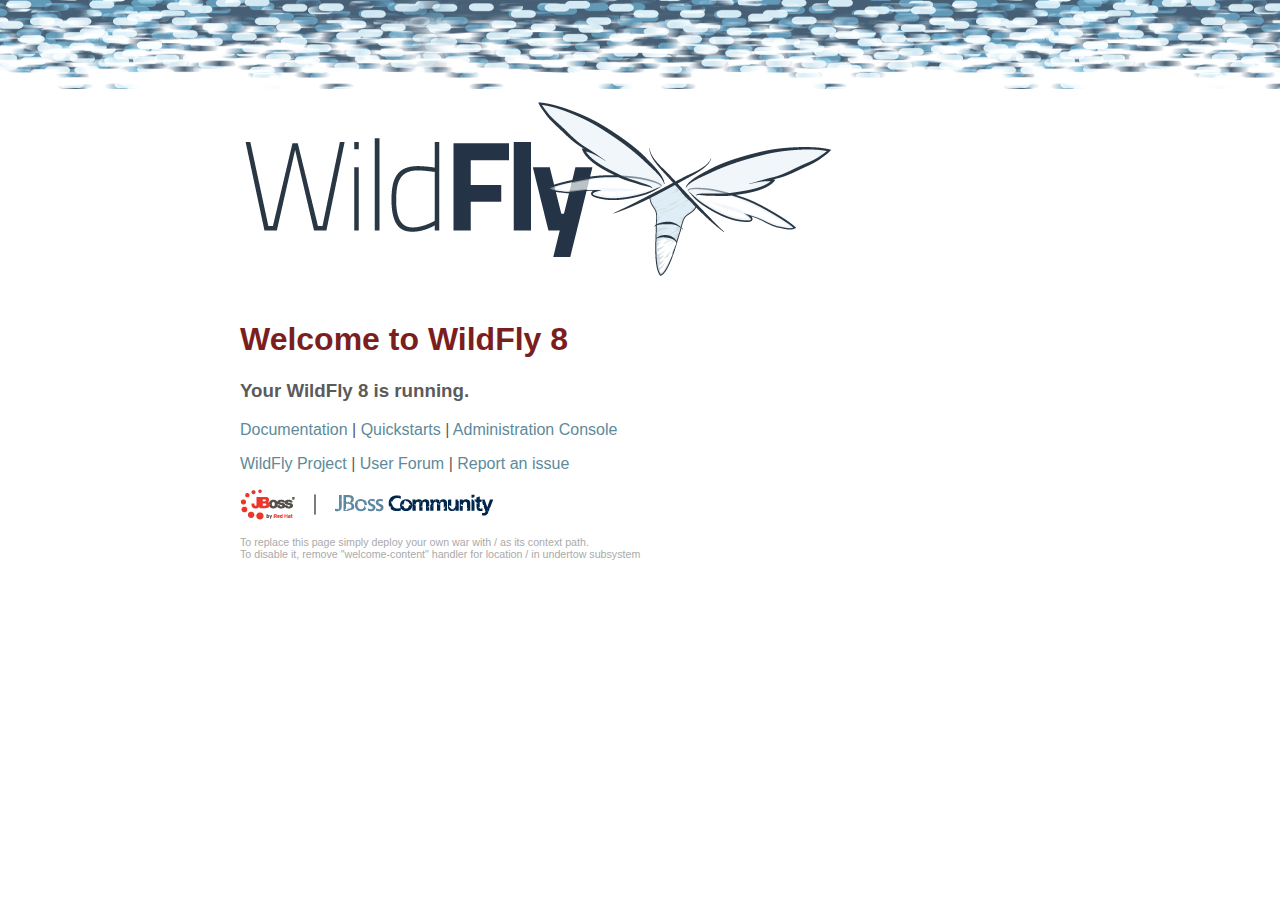
<file: wildfly-8.1.0.Final/welcome-content/index.html>
<!--
  ~ JBoss, Home of Professional Open Source.
  ~ Copyright (c) 2011, Red Hat, Inc., and individual contributors
  ~ as indicated by the @author tags. See the copyright.txt file in the
  ~ distribution for a full listing of individual contributors.
  ~
  ~ This is free software; you can redistribute it and/or modify it
  ~ under the terms of the GNU Lesser General Public License as
  ~ published by the Free Software Foundation; either version 2.1 of
  ~ the License, or (at your option) any later version.
  ~
  ~ This software is distributed in the hope that it will be useful,
  ~ but WITHOUT ANY WARRANTY; without even the implied warranty of
  ~ MERCHANTABILITY or FITNESS FOR A PARTICULAR PURPOSE. See the GNU
  ~ Lesser General Public License for more details.
  ~
  ~ You should have received a copy of the GNU Lesser General Public
  ~ License along with this software; if not, write to the Free
  ~ Software Foundation, Inc., 51 Franklin St, Fifth Floor, Boston, MA
  ~ 02110-1301 USA, or see the FSF site: http://www.fsf.org.
  -->
<!DOCTYPE html PUBLIC "-//W3C//DTD HTML 4.01 Transitional//EN">

<html>
<head>
    <title>Welcome to WildFly Application Server 8</title>
    <link rel="shortcut icon" href="favicon.ico" type="image/x-icon">
    <link rel="StyleSheet" href="wildfly.css" type="text/css">
</head>

<body>
<div class="wrapper">
    <div class="content">
        <div class="logo">
                <img src="wildfly_logo.png" alt="WildFly 8... it's here." border="0" />
        </div>
        <h1>Welcome to WildFly 8</h1>

        <h3>Your WildFly 8 is running.</h3>

        <p><a href="documentation.html">Documentation</a> | <a href="http://github.com/wildfly/quickstart">Quickstarts</a> | <a href="/console">Administration
            Console</a> </p>

        <p><a href="http://wildfly.org">WildFly Project</a> |
            <a href="https://community.jboss.org/en/wildfly">User Forum</a> |
            <a href="https://issues.jboss.org/browse/WFLY">Report an issue</a></p>
        <p class="logos"><a href="http://jboss.org"><img src="jboss_community.png" alt="JBoss and JBoss Community" width=
                "254" height="31" border="0"></a></p>

        <p class="note">To replace this page simply deploy your own war with / as its context path.<br />
            To disable it, remove "welcome-content" handler for location / in undertow subsystem</p>
    </div>
</div>
</body>
</html>
</file>
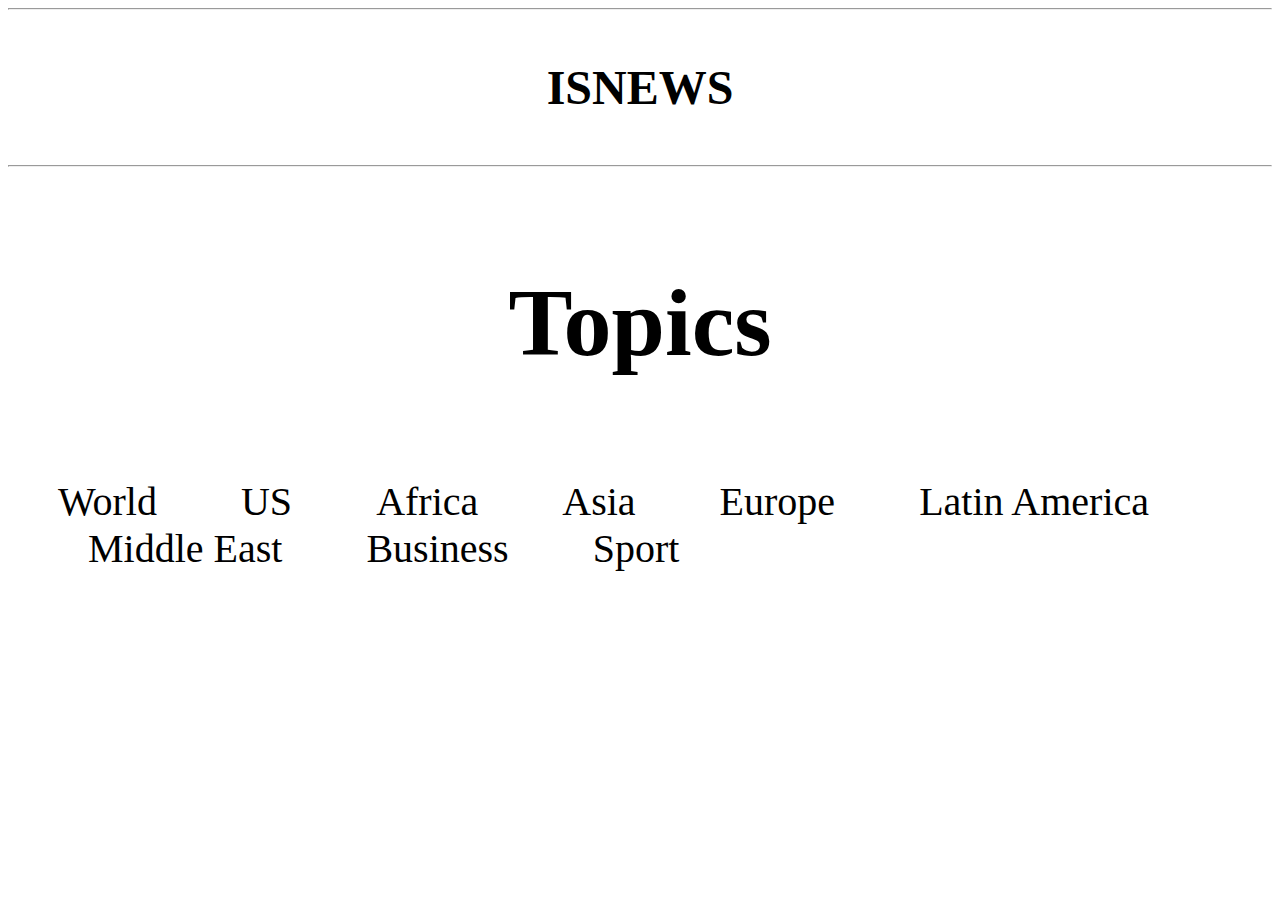
<file: Project/main.html>
<!DOCTYPE html>
<html lang="en">
  <head>

    <meta charset="utf-8">
    <meta http-equiv="X-UA-Compatible" content="IE=edge">
    <meta name="viewport" content="width=device-width, initial-scale=1">
    <meta name="description" content="">
    <meta name="author" content="">

    <title>ISNEWS</title>

   
    <link type="text/css" rel="stylesheet" src="css/bootstrap-theme.min.css">
    <link type="text/css" rel="stylesheet" src="css/bootstrap.min.css">
    <link type="text/css" rel="stylesheet" src="css/blog.css">
    <script src="js/jquery-1.11.1.min.js"></script>
    <script src="js/bootstrap.min.js"></script>

  </head>

  <body>

    <hr>
      <center><h1 style="margin-top:50px; margin-bottom:50px;font-size:300%;">ISNEWS</h1></center>
    <hr>

    <div class="container">
      <div class="blog-header">
        <center><h1  class="blog-title" style="margin-top:100px; font-size:600%;">Topics</h1></center>
      </div>
      <div class="row">
        <div class="col-sm-8 blog-main">
          <div class="blog-post" style="margin-top:100px">
            <a href="WORLD.html" style="text-decoration: none; font-size:250%;color:#000000;margin-left:50px">World</a>
            <a href="U_S.html" style="text-decoration: none; font-size:250%;color:#000000;margin-left:80px">US</a>
            <a href="AFRICA.html" style="text-decoration: none; font-size:250%;color:#000000;margin-left:80px">Africa</a> 
            <a href="ASIA.html" style="text-decoration: none; font-size:250%;color:#000000;margin-left:80px">Asia</a> 
            <a href="EUROPE.html" style="text-decoration: none; font-size:250%;color:#000000;margin-left:80px">Europe</a> 
            <a href="LATIN_AMERICA.html" style="text-decoration: none; font-size:250%;color:#000000;margin-left:80px">Latin America</a>
            <a href="MIDDLE_EAST.html" style="text-decoration: none; font-size:250%;color:#000000;margin-left:80px">Middle East</a>
            <a href="BUSINESS.html" style="text-decoration: none; font-size:250%;color:#000000;margin-left:80px">Business</a>
            <a href="WORLD_SPORT.html" style="text-decoration: none; font-size:250%;color:#000000;margin-left:80px;margin-right:50px">Sport</a>
          </div>
        </div>
      </div>
    </div>

    <script src="js/jquery-1.11.1.min.js"></script>
    <script src="js/bootstrap.min.js"></script>

  </body>
</html>
</file>
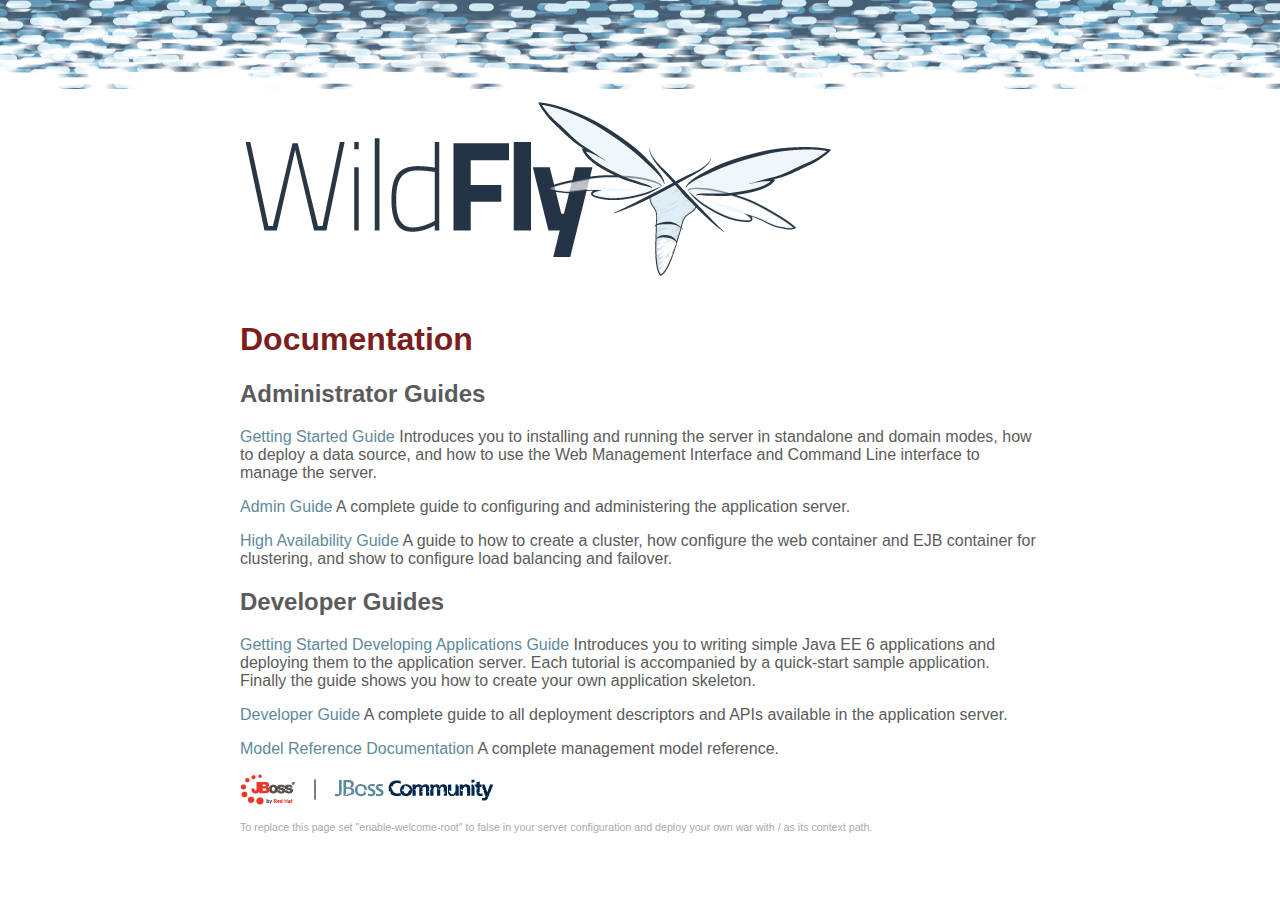
<file: wildfly-8.1.0.Final/welcome-content/documentation.html>
<!--
  ~ JBoss, Home of Professional Open Source.
  ~ Copyright (c) 2011, Red Hat, Inc., and individual contributors
  ~ as indicated by the @author tags. See the copyright.txt file in the
  ~ distribution for a full listing of individual contributors.
  ~
  ~ This is free software; you can redistribute it and/or modify it
  ~ under the terms of the GNU Lesser General Public License as
  ~ published by the Free Software Foundation; either version 2.1 of
  ~ the License, or (at your option) any later version.
  ~
  ~ This software is distributed in the hope that it will be useful,
  ~ but WITHOUT ANY WARRANTY; without even the implied warranty of
  ~ MERCHANTABILITY or FITNESS FOR A PARTICULAR PURPOSE. See the GNU
  ~ Lesser General Public License for more details.
  ~
  ~ You should have received a copy of the GNU Lesser General Public
  ~ License along with this software; if not, write to the Free
  ~ Software Foundation, Inc., 51 Franklin St, Fifth Floor, Boston, MA
  ~ 02110-1301 USA, or see the FSF site: http://www.fsf.org.
  -->
<!DOCTYPE html PUBLIC "-//W3C//DTD HTML 4.01 Transitional//EN">

<html>
<head>
    <title>WildFly 8 Documentation</title>
    <link rel="shortcut icon" href="favicon.ico" type="image/x-icon">
    <link rel="stylesheet" href="wildfly.css" type="text/css">
</head>

<body>
<div class="wrapper">
    <div class="content">
        <div class="logo">
            <img src="wildfly_logo.png" alt="WildFly 8... it's here." border="0"/>
        </div>
        <h1>Documentation</h1>

        <h2>Administrator Guides</h2>

        <p><a href="https://docs.jboss.org/author/display/WFLY8/Getting+Started+Guide" target="_blank">Getting Started Guide</a> Introduces
            you to installing and running the server in standalone and domain modes, how to deploy a data source, and
            how to use the Web Management Interface and Command Line interface to manage the server.</p>

        <p><a href="https://docs.jboss.org/author/display/WFLY8/Admin+Guide" target="_blank">Admin Guide</a> A complete guide to
            configuring and administering the application server.</p>

        <p><a href="https://docs.jboss.org/author/display/WFLY8/High+Availability+Guide" target="_blank">High Availability Guide</a> A guide
            to how to create a cluster, how configure the web container and EJB container for clustering, and show to configure load balancing
            and failover.</p>

        <h2>Developer Guides</h2>

        <p><a href="https://docs.jboss.org/author/display/WFLY8/Getting+Started+Developing+Applications+Guide" target="_blank">Getting Started
            Developing Applications Guide</a> Introduces you to writing simple Java EE 6 applications and deploying them to the
            application server. Each tutorial is accompanied by a quick-start sample application. Finally the guide shows you
            how to create your own application skeleton.</p>

        <p><a href="https://docs.jboss.org/author/display/WFLY8/Developer+Guide" target="_blank">Developer Guide</a> A
            complete guide to all deployment descriptors and APIs available in the application server.</p>

        <p><a href="http://wildscribe.github.io/" target="_blank">Model Reference Documentation</a> A
            complete management model reference.</p>

        <p class="logos"><a href="http://jboss.org"><img src="jboss_community.png" alt="JBoss and JBoss Community" width="254" height="31" border="0"></a></p>

        <p class="note">To replace this page set "enable-welcome-root" to false in your server configuration and deploy
            your own war with / as its context path.</p>
    </div>
</div>
</body>
</html>
</file>
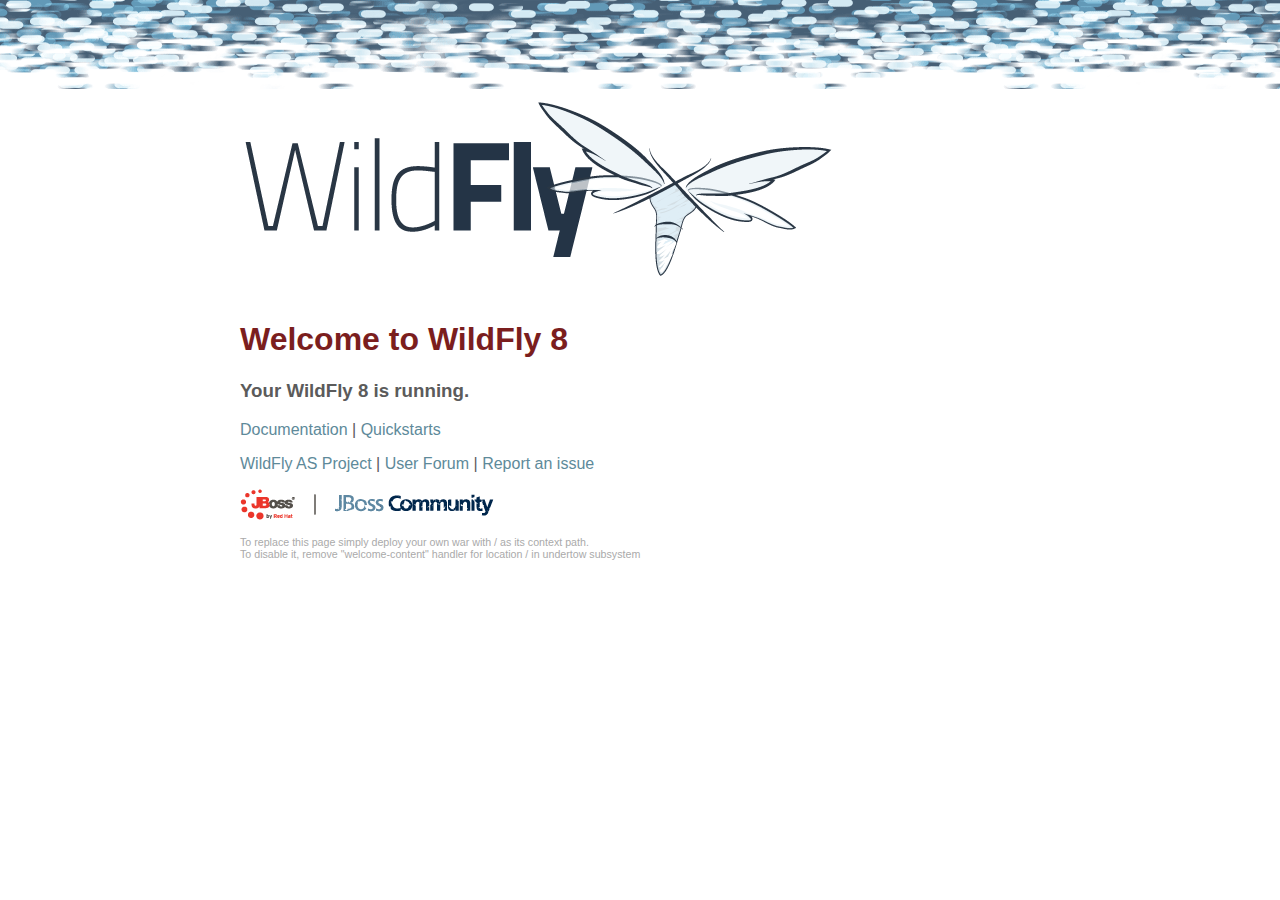
<file: wildfly-8.1.0.Final/welcome-content/index_noconsole.html>
<!--
  ~ JBoss, Home of Professional Open Source.
  ~ Copyright (c) 2011, Red Hat, Inc., and individual contributors
  ~ as indicated by the @author tags. See the copyright.txt file in the
  ~ distribution for a full listing of individual contributors.
  ~
  ~ This is free software; you can redistribute it and/or modify it
  ~ under the terms of the GNU Lesser General Public License as
  ~ published by the Free Software Foundation; either version 2.1 of
  ~ the License, or (at your option) any later version.
  ~
  ~ This software is distributed in the hope that it will be useful,
  ~ but WITHOUT ANY WARRANTY; without even the implied warranty of
  ~ MERCHANTABILITY or FITNESS FOR A PARTICULAR PURPOSE. See the GNU
  ~ Lesser General Public License for more details.
  ~
  ~ You should have received a copy of the GNU Lesser General Public
  ~ License along with this software; if not, write to the Free
  ~ Software Foundation, Inc., 51 Franklin St, Fifth Floor, Boston, MA
  ~ 02110-1301 USA, or see the FSF site: http://www.fsf.org.
  -->
<!DOCTYPE html PUBLIC "-//W3C//DTD HTML 4.01 Transitional//EN">

<html>
<head>
    <title>Welcome to WildFly Application Server 8</title>
    <link rel="shortcut icon" href="favicon.ico" type="image/x-icon">
    <link rel="StyleSheet" href="wildfly.css" type="text/css">
</head>

<body>
<div class="wrapper">
    <div class="content">
        <div class="logo">
            <img src="wildfly_logo.png" alt="WildFly 8... it's here." border="0"/>
        </div>
        <h1>Welcome to WildFly 8</h1>

        <h3>Your WildFly 8 is running.</h3>

        <p><a href="documentation.html">Documentation</a> | <a href="http://github.com/wildfly/quickstart">Quickstarts</a></p>

        <p><a href="http://wildfly.org/">WildFly AS Project</a> |
            <a href="https://community.jboss.org/en/wildfly">User Forum</a> |
            <a href="https://issues.jboss.org/browse/WFLY">Report an issue</a></p>

        <p class="logos"><a href="http://jboss.org"><img src="jboss_community.png" alt="JBoss and JBoss Community" width=
                "254" height="31" border="0"></a></p>

        <p class="note">To replace this page simply deploy your own war with / as its context path.<br />
                    To disable it, remove "welcome-content" handler for location / in undertow subsystem</p>
    </div>
</div>
</body>
</html>
</file>
<file: wildfly-8.1.0.Final/welcome-content/wildfly.css>
/*
  ~ JBoss, Home of Professional Open Source.
  ~ Copyright (c) 2011, Red Hat, Inc., and individual contributors
  ~ as indicated by the @author tags. See the copyright.txt file in the
  ~ distribution for a full listing of individual contributors.
  ~
  ~ This is free software; you can redistribute it and/or modify it
  ~ under the terms of the GNU Lesser General Public License as
  ~ published by the Free Software Foundation; either version 2.1 of
  ~ the License, or (at your option) any later version.
  ~
  ~ This software is distributed in the hope that it will be useful,
  ~ but WITHOUT ANY WARRANTY; without even the implied warranty of
  ~ MERCHANTABILITY or FITNESS FOR A PARTICULAR PURPOSE. See the GNU
  ~ Lesser General Public License for more details.
  ~
  ~ You should have received a copy of the GNU Lesser General Public
  ~ License along with this software; if not, write to the Free
  ~ Software Foundation, Inc., 51 Franklin St, Fifth Floor, Boston, MA
  ~ 02110-1301 USA, or see the FSF site: http://www.fsf.org.
*/

body {
	background: url(bkg.gif) repeat-x;
	color: #5B5B5B;
	font-family: "Lucida Sans Unicode", "Lucida Grande", Geneva, Verdana, Arial, sans-serif;
	margin-top: 100px;
	text-align: center;
}
.wrapper {
	margin-left: auto;
	margin-right: auto;
	width: 50em;
	text-align: left;
}
a {
	text-decoration: none;
	color: #5e8a9a;
}
h1 {
	padding-top: 20px;
	color: #7b1e1e;
}
a:hover {
	text-decoration: underline;
	color: #8ec6d9;
}
.content {
    margin: 0;
    padding: 0;
}
.dualbrand {
	padding-top: 20px;
}
.wildfly {
	float:left;
	margin-left: 10px;
}
.logo{
    margin-bottom: 10px;
}
.note {
	font-size: 8pt;
	color: #aaaaaa;
}
</file>
